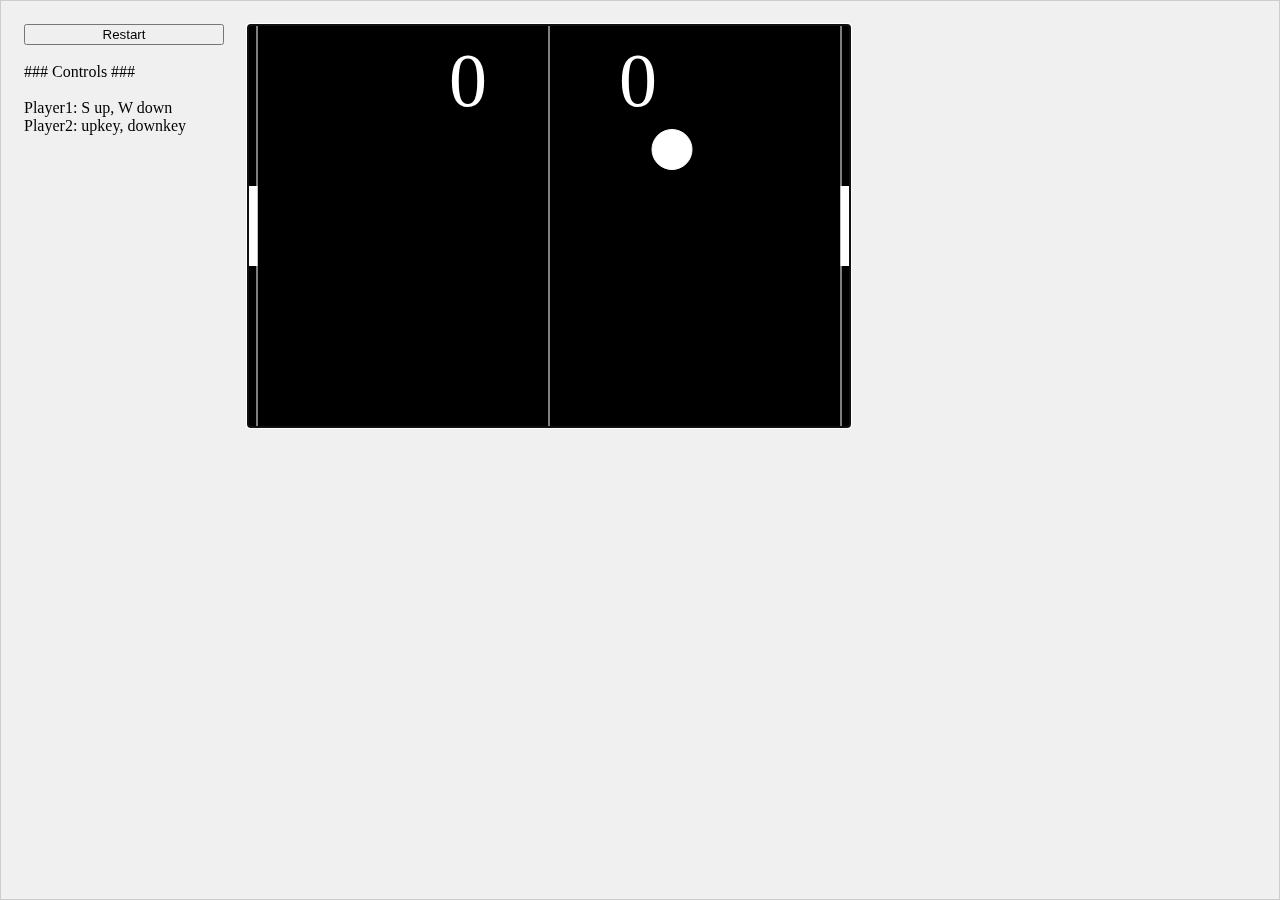
<file: pythonprojects/pong.html>
<html>
<head>
<title>EmbedSkulptor - Pong</title>
<script src="/js/embedskulptor.js"></script>
</head>
<body>
<script>
(function() {
var options = {
	"gui": {
		"show": true
	},
	"console": {
		"show": false
	},
	"code": {
		"show": false
	}
};

embedSkulptor(options,(function () {/*
################################
# PASTE YOUR PYTHON CODE BELOW #
################################
# Implementation of classic arcade game Pong

import simplegui
import random

# initialize globals - pos and vel encode vertical info for paddles
WIDTH = 600
HEIGHT = 400       
BALL_RADIUS = 20
PAD_WIDTH = 8
PAD_HEIGHT = 80
HALF_PAD_WIDTH = PAD_WIDTH / 2
HALF_PAD_HEIGHT = PAD_HEIGHT / 2
LEFT = False
RIGHT = True
ball_pos = [WIDTH/2, HEIGHT/2]
ball_vel = [(random.randrange(120, 240))/60.0, -(random.randrange(60, 180))/60.0]

paddle1_pos = [0, (HEIGHT-PAD_HEIGHT)/2,]
paddle1_vel = 0
paddle2_pos = [WIDTH, (HEIGHT-PAD_HEIGHT)/2]
paddle2_vel = 0

score1 = 0
score2 = 0

# if direction is RIGHT, the ball's velocity is upper right, else upper left
def spawn_ball(direction):
    global ball_pos, ball_vel # these are vectors stored as lists
    ball_pos = [WIDTH/2, HEIGHT/2]
    
    if direction == RIGHT:
        ball_vel = [(random.randrange(120, 240))/60.0, -(random.randrange(60, 180))/60.0]
    elif direction == LEFT:
        ball_vel = [-(random.randrange(120, 240))/60.0, -(random.randrange(60, 180))/60.0]
# define event handlers
def new_game():
    global paddle1_pos, paddle2_pos, paddle1_vel, paddle2_vel  # these are numbers
    global score1, score2  # these are ints
    score1 = 0
    score2 = 0
    spawn_ball(RIGHT)

def draw(canvas):
    global score1, score2, paddle1_pos, paddle2_pos, ball_pos, ball_vel, PAD_WIDTH, PAD_HEIGHT
    ball_pos[0] += ball_vel[0]
    ball_pos[1] += ball_vel[1]
    
    #colliding
    if ball_pos[1] <= BALL_RADIUS:
        ball_vel[1] = - ball_vel[1]
    if ball_pos[1] >= HEIGHT-1 - BALL_RADIUS:
        ball_vel[1] =- ball_vel[1]
    
    #contact with gutters
    if ball_pos[0] <= BALL_RADIUS + PAD_WIDTH:
        if ball_pos[1] >= paddle1_pos[1] and ball_pos[1] <= paddle1_pos[1] + PAD_HEIGHT:
            ball_vel[0] = - ball_vel[0]
            #speed_up by 10%
            ball_vel[0] = ball_vel[0] * 1.1
            ball_vel[1] = ball_vel[1] * 1.1
        else:
            spawn_ball(RIGHT)
            score2 += 1
            
    if ball_pos[0] >= WIDTH-1 - BALL_RADIUS - PAD_WIDTH:
        if ball_pos[1] >= paddle2_pos[1] and ball_pos[1] <= paddle2_pos[1] + PAD_HEIGHT:
            ball_vel[0] = - ball_vel[0]
            #speed_up by 10%
            ball_vel[0] = ball_vel[0] * 1.1
            ball_vel[1] = ball_vel[1] * 1.1
        else:
            spawn_ball(LEFT)
            score1 += 1
    
    
    # draw mid line and gutters
    canvas.draw_line([WIDTH / 2, 0],[WIDTH / 2, HEIGHT], 1, "White")
    canvas.draw_line([PAD_WIDTH, 0],[PAD_WIDTH, HEIGHT], 1, "White")
    canvas.draw_line([WIDTH - PAD_WIDTH, 0],[WIDTH - PAD_WIDTH, HEIGHT], 1, "White")
        
    # update ball
            
    # draw ball
    canvas.draw_circle(ball_pos,BALL_RADIUS, 1, "White", "White")
    # update paddle's vertical position, keep paddle on the screen
    if paddle1_pos[1] > HEIGHT-PAD_HEIGHT: 
        paddle1_pos[1] = HEIGHT-PAD_HEIGHT
    elif paddle1_pos[1]<0:
        paddle1_pos[1] = 0
    else:
        paddle1_pos[1] += paddle1_vel
        
    if paddle2_pos[1] > HEIGHT-PAD_HEIGHT: 
        paddle2_pos[1] = HEIGHT-PAD_HEIGHT
    elif paddle2_pos[1]<0:
        paddle2_pos[1] = 0
    else:
        paddle2_pos[1] += paddle2_vel
    # draw paddles
    canvas.draw_line(paddle1_pos, [paddle1_pos[0], paddle1_pos[1]+PAD_HEIGHT], PAD_WIDTH*2+1, 'White')
    canvas.draw_line(paddle2_pos, [paddle2_pos[0], paddle2_pos[1]+PAD_HEIGHT], PAD_WIDTH*2+1, 'White')
    # draw scores
    canvas.draw_text(str(score1), (200, 80), 76, 'White')
    canvas.draw_text(str(score2), (WIDTH-230, 80), 76, 'White')
        
def keydown(key):
    global paddle1_vel, paddle2_vel
    if key==simplegui.KEY_MAP["w"]:
        paddle1_vel = paddle1_vel +4
    if key==simplegui.KEY_MAP["s"]:
        paddle1_vel = paddle1_vel -4
   
    if key==simplegui.KEY_MAP["down"]:
        paddle2_vel = paddle2_vel +4
    if key==simplegui.KEY_MAP["up"]:
        paddle2_vel = paddle2_vel -4
def keyup(key):
    global paddle1_vel, paddle2_vel
    if key==simplegui.KEY_MAP["s"] or key==simplegui.KEY_MAP["w"]:
        paddle1_vel = 0
    if key==simplegui.KEY_MAP["down"] or key==simplegui.KEY_MAP["up"]:
        paddle2_vel = 0

# create frame
frame = simplegui.create_frame("Pong", WIDTH, HEIGHT)
frame.set_draw_handler(draw)
frame.set_keydown_handler(keydown)
frame.set_keyup_handler(keyup)
frame.add_button("Restart", new_game, 200)
label = frame.add_label('')
label = frame.add_label('### Controls ###')
label = frame.add_label('')
label = frame.add_label('Player1: S up, W down')
label = frame.add_label('Player2: upkey, downkey')


# start frame
new_game()
frame.start()



# END

################################
# PASTE YOUR PYTHON CODE ABOVE #
################################
*/}).toString().match(/[^]*\/\*([^]*)\*\/\}$/)[1]);
})();
</script>

</body>
</file>
